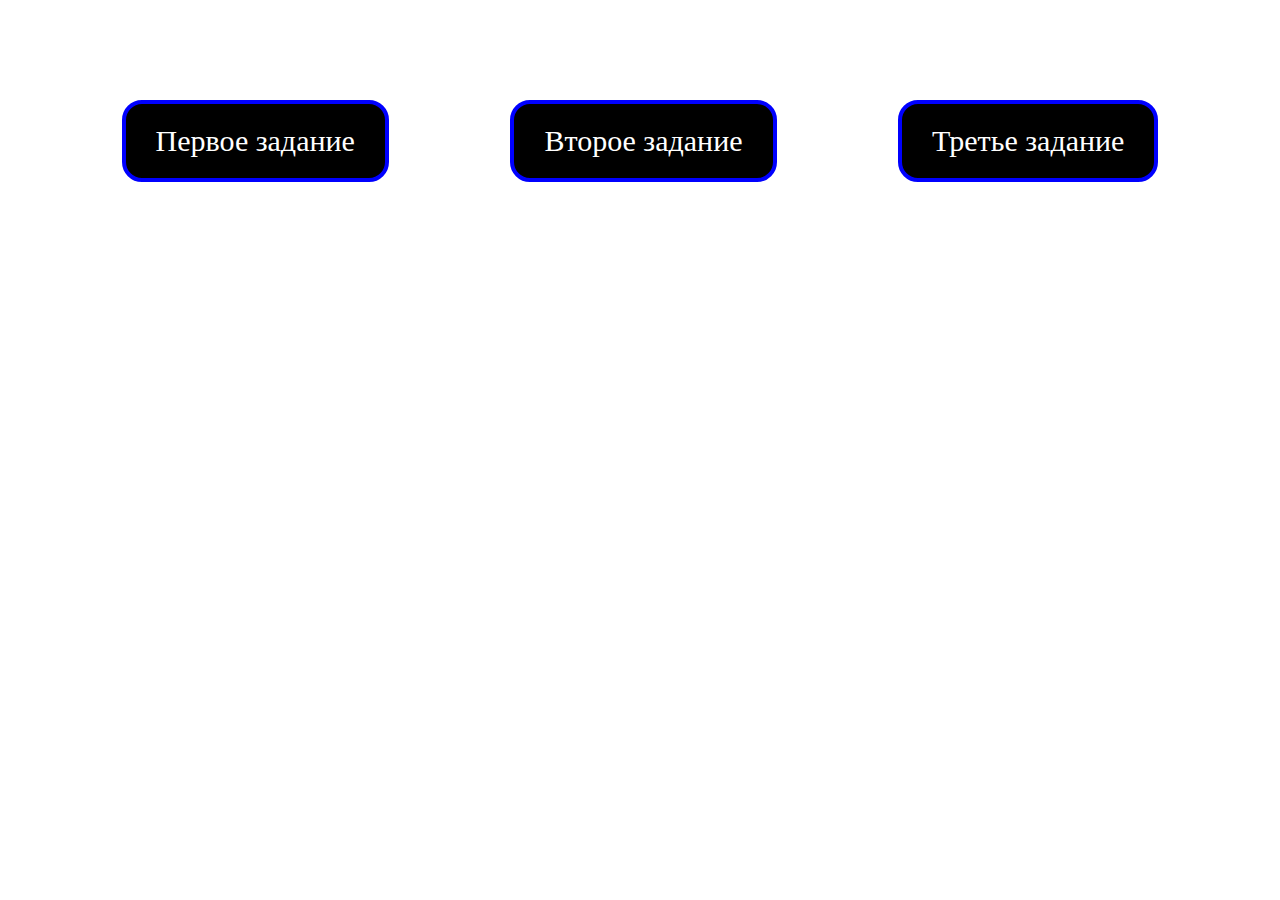
<file: index.html>
<!DOCTYPE html>
<html lang="en">
<head>
    <meta charset="UTF-8">
    <meta http-equiv="X-UA-Compatible" content="IE=edge">
    <meta name="viewport" content="width=device-width, initial-scale=1.0">
    <link rel="stylesheet" href="style.css">
    <title>JS Homework-2</title>
</head>
<body>
    <div class="block">
        <a href="pageone.html" class="homework">Первое задание</a>
        <a href="pagetwo.html" class="homework">Второе задание</a>
        <a href="pagethree.html" class="homework">Третье задание</a>
    </div>
</body>
</html>
</file>
<file: style.css>
* {
    margin: 0;
    padding: 0;
    list-style: none;
    text-decoration: none;
    box-sizing: border-box;
}

.homework {
    font-size: 30px;
    color: white;
    background-color: black;
    border: 4px solid blue;
    padding: 20px 30px;
    border-radius: 20px;
    transition: 1s;
}
.homework:hover{
    color: black;
    background-color: white;
    border:4px solid black;
    transition: 1s;
}

.block {
    display: flex;
    justify-content: space-evenly;
    margin-top: 100px;
}
</file>
